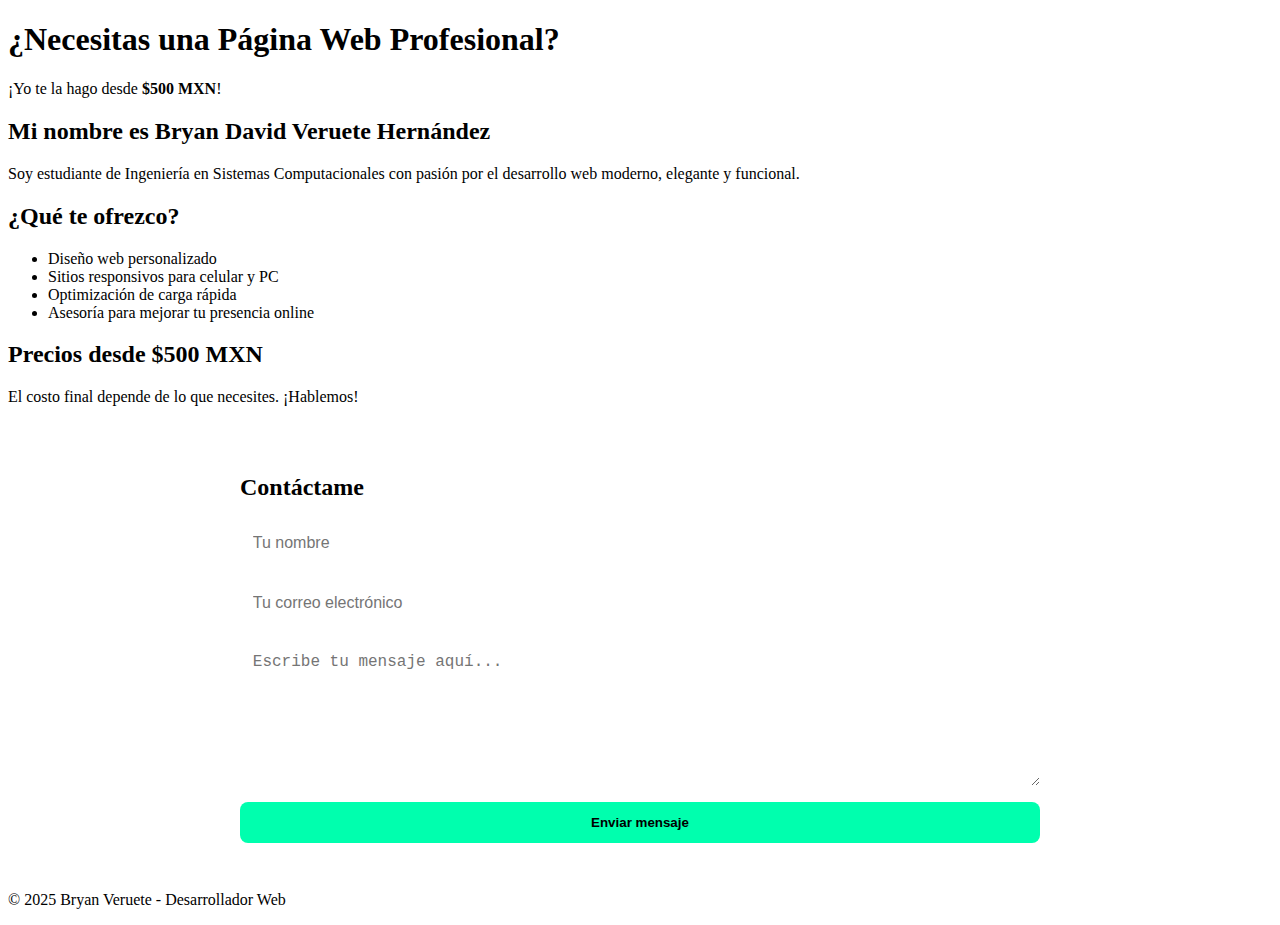
<file: index.html>
<!DOCTYPE html>
<html lang="es">
<head>
    <meta charset="UTF-8" />
    <link rel="icon" href="https://cdn-icons-png.flaticon.com/512/8202/8202978.png" type="image/png" />
    <meta name="viewport" content="width=device-width, initial-scale=1.0"/>
    <title>Páginas Web Profesionales - Bryan Veruete</title>
    <link rel="stylesheet" href="style.css" />
</head>
<body>
    <header>
        <h1>¿Necesitas una Página Web Profesional?</h1>
        <p class="slogan">¡Yo te la hago desde <strong>$500 MXN</strong>!</p>
    </header>

    <section class="info">
        <h2>Mi nombre es Bryan David Veruete Hernández</h2>
        <p>Soy estudiante de Ingeniería en Sistemas Computacionales con pasión por el desarrollo web moderno, elegante y funcional.</p>
    </section>

    <section class="servicios">
        <h2>¿Qué te ofrezco?</h2>
        <ul>
            <li>Diseño web personalizado</li>
            <li>Sitios responsivos para celular y PC</li>
            <li>Optimización de carga rápida</li>
            <li>Asesoría para mejorar tu presencia online</li>
        </ul>
    </section>

    <section class="cta">
        <h2>Precios desde <span>$500 MXN</span></h2>
        <p>El costo final depende de lo que necesites. ¡Hablemos!</p>
    </section>

    <section class="contacto">
    <h2>Contáctame</h2>
        <form action="https://formsubmit.co/a8484b321bc2be960bf83a28a8661536" method="POST">
            <!-- Ocultos para configuración -->
            <input type="hidden" name="_captcha" value="false">
            <input type="hidden" name="_subject" value="Nuevo mensaje desde tu página web">
            <input type="hidden" name="_next" value="https://2019630550.github.io/mi-pagina-web/gracias.html">
            
            <!-- Campos del formulario -->
            <input type="text" name="nombre" placeholder="Tu nombre" required>
            <input type="email" name="email" placeholder="Tu correo electrónico" required>
            <textarea name="mensaje" placeholder="Escribe tu mensaje aquí..." required></textarea>
            
            <!-- Botón -->
            <button type="submit">Enviar mensaje</button>
        </form>
    </section>


    <footer>
        <p>&copy; 2025 Bryan Veruete - Desarrollador Web</p>
    </footer>

    <script src="script.js"></script>
</body>
</html>
</file>
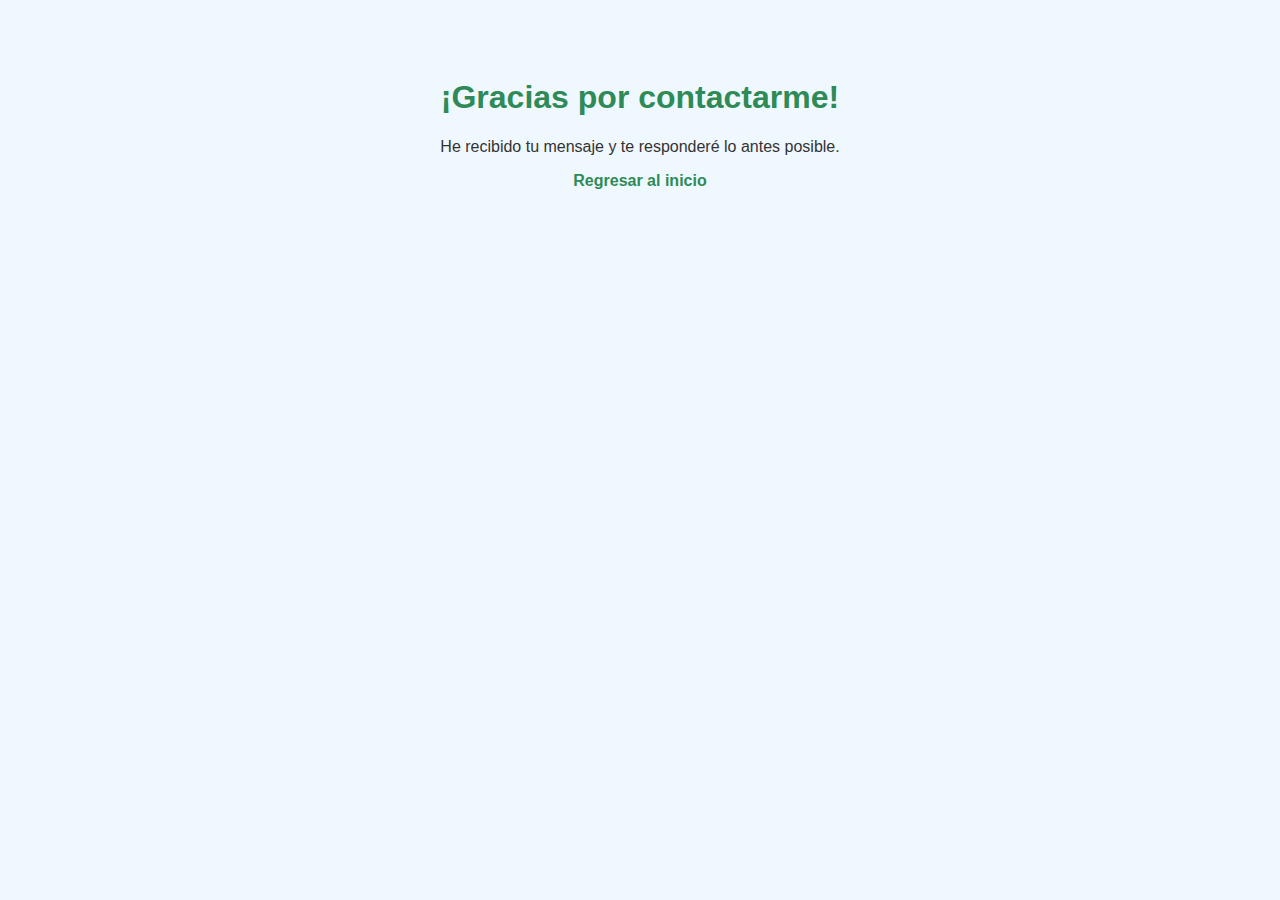
<file: gracias.html>
<!DOCTYPE html>
<html lang="es">
<head>
    <meta charset="UTF-8" />
    <meta name="viewport" content="width=device-width, initial-scale=1" />
    <title>Gracias por tu mensaje</title>
    <style>
        body {
            font-family: Arial, sans-serif;
            background: #f0f8ff;
            color: #333;
            text-align: center;
            padding: 50px;
        }
        h1 {
            color: #2e8b57;
        }
        a {
            color: #2e8b57;
            text-decoration: none;
            font-weight: bold;
        }
        a:hover {
            text-decoration: underline;
        }
    </style>
</head>
<body>
    <h1>¡Gracias por contactarme!</h1>
    <p>He recibido tu mensaje y te responderé lo antes posible.</p>
    <p><a href="https://2019630550.github.io/mi-pagina-web/">Regresar al inicio</a></p>
</body>
</html>
</file>
<file: style.css>
.contacto {
    padding: 2rem;
    max-width: 800px;
    margin: auto;
    animation: fadeIn 2s ease-in-out;
}

.contacto form {
    display: flex;
    flex-direction: column;
}

.contacto input,
.contacto textarea {
    margin-bottom: 1rem;
    padding: 0.8rem;
    border: none;
    border-radius: 5px;
    font-size: 1rem;
}

.contacto textarea {
    min-height: 120px;
}

.contacto button {
    background: #00ffae;
    color: #000;
    padding: 0.8rem;
    font-weight: bold;
    border: none;
    border-radius: 8px;
    cursor: pointer;
    transition: background 0.3s;
}

.contacto button:hover {
    background: #00d699;
}
</file>
